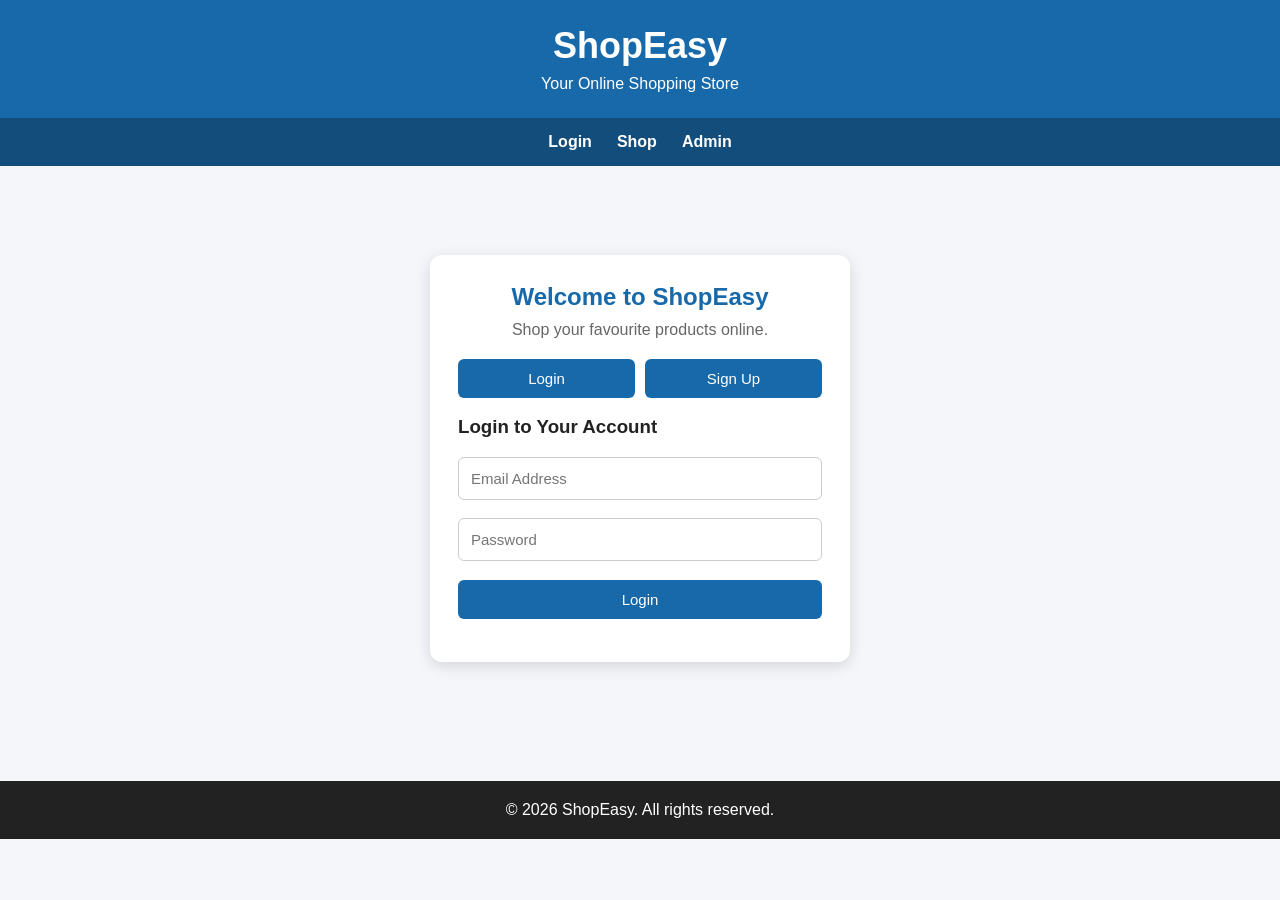
<file: index.html>
<!DOCTYPE html>
<html lang="en">
<head>
    <meta charset="UTF-8">
    <meta name="viewport" content="width=device-width, initial-scale=1.0">
    <title>ShopEasy | Login</title>
    <link rel="stylesheet" href="style.css">
</head>
<body>
    <header class="header">
        <h1>ShopEasy</h1>
        <p>Your Online Shopping Store</p>
    </header>

    <nav class="navbar">
        <a href="index.html">Login</a>
        <a href="user.html">Shop</a>
        <a href="admin.html">Admin</a>
    </nav>

    <main class="auth-container">
        <section class="auth-box">
            <h2>Welcome to ShopEasy</h2>
            <p class="muted">Shop your favourite products online.</p>

            <div class="tabs">
                <button type="button" id="loginTab">Login</button>
                <button type="button" id="signupTab">Sign Up</button>
            </div>

            <form id="loginForm">
                <h3>Login to Your Account</h3>
                <input type="email" id="loginEmail"
                       placeholder="Email Address" required>
                <input type="password" id="loginPassword"
                       placeholder="Password" required>
                <button type="submit" class="full-button">Login</button>
            </form>

            <form id="signupForm" hidden>
                <h3>Create an Account</h3>
                <input type="text" id="signupName"
                       placeholder="Full Name" required>
                <input type="email" id="signupEmail"
                       placeholder="Email Address" required>
                <input type="password" id="signupPassword"
                       placeholder="Create Password"
                       minlength="4" required>
                <button type="submit" class="full-button">Sign Up</button>
            </form>

            <p id="authMessage" class="message" role="status"></p>
        </section>
    </main>

    <footer>
        <p>&copy; 2026 ShopEasy. All rights reserved.</p>
    </footer>

    <script src="script.js"></script>
</body>
</html>
</file>
<file: style.css>
* {
    margin: 0;
    padding: 0;
    box-sizing: border-box;
    font-family: Arial, sans-serif;
}

body {
    background: #f4f6f9;
    color: #222;
    min-height: 100vh;
}

.header {
    background: #1769aa;
    color: white;
    text-align: center;
    padding: 25px 15px;
}

.header h1 {
    font-size: 36px;
    margin-bottom: 8px;
}

.navbar {
    background: #124d7b;
    padding: 15px;
    display: flex;
    justify-content: center;
    flex-wrap: wrap;
    gap: 25px;
}

.navbar a {
    color: white;
    text-decoration: none;
    font-weight: bold;
}

.navbar a:hover {
    text-decoration: underline;
}

button {
    background: #1769aa;
    color: white;
    border: none;
    padding: 11px 16px;
    border-radius: 6px;
    cursor: pointer;
    font-size: 15px;
}

button:hover {
    background: #0d4778;
}

input {
    width: 100%;
    padding: 12px;
    margin: 9px 0;
    border: 1px solid #ccc;
    border-radius: 6px;
    font-size: 15px;
}

input:focus {
    outline: 2px solid #8dc5f2;
}

.auth-container {
    display: flex;
    justify-content: center;
    align-items: center;
    padding: 35px 15px;
    min-height: 65vh;
}

.auth-box {
    background: white;
    width: 100%;
    max-width: 420px;
    padding: 28px;
    border-radius: 12px;
    box-shadow: 0 4px 15px #0002;
}

.auth-box h2 {
    color: #1769aa;
    text-align: center;
    margin-bottom: 10px;
}

.auth-box h3 {
    margin: 18px 0 10px;
}

.muted {
    text-align: center;
    color: #666;
    margin-bottom: 20px;
}

.tabs {
    display: flex;
    gap: 10px;
}

.tabs button {
    flex: 1;
}

.full-button {
    width: 100%;
    margin-top: 10px;
}

.message {
    margin-top: 15px;
    text-align: center;
    overflow-wrap: anywhere;
}

.page-title {
    text-align: center;
    margin: 28px 10px 10px;
    color: #1769aa;
}

.page-description {
    text-align: center;
    margin: 10px 15px 20px;
    color: #666;
}

.products {
    display: grid;
    grid-template-columns: repeat(4, minmax(0, 1fr));
    gap: 22px;
    padding: 25px;
    max-width: 1400px;
    margin: auto;
}

.product {
    background: white;
    border-radius: 12px;
    padding: 15px;
    text-align: center;
    box-shadow: 0 3px 12px #0002;
    display: flex;
    flex-direction: column;
    gap: 12px;
}

.product img {
    width: 100%;
    height: 200px;
    object-fit: contain;
    border-radius: 8px;
}

.product h3 {
    font-size: 19px;
}

.price {
    color: #1769aa;
    font-size: 19px;
    font-weight: bold;
}

.product button {
    width: 100%;
    margin-top: auto;
}

.cart-box,
.admin-box {
    background: white;
    max-width: 850px;
    width: calc(100% - 30px);
    margin: 25px auto;
    padding: 25px;
    border-radius: 12px;
    box-shadow: 0 3px 12px #0002;
}

.cart-box h2,
.admin-box h2 {
    margin-bottom: 18px;
}

.cart-item,
.admin-product {
    display: flex;
    align-items: center;
    justify-content: space-between;
    gap: 12px;
    padding: 15px 0;
    border-bottom: 1px solid #ddd;
}

.cart-item p {
    flex: 1;
}

.quantity {
    display: flex;
    align-items: center;
    gap: 8px;
}

.quantity button {
    padding: 6px 10px;
}

.danger {
    background: #c0392b;
}

.danger:hover {
    background: #922b21;
}

.total {
    font-size: 22px;
    margin: 20px 0;
}

.admin-product img {
    width: 75px;
    height: 65px;
    object-fit: contain;
}

.admin-product .details {
    flex: 1;
    overflow-wrap: anywhere;
}

.admin-product .details p {
    margin-top: 6px;
}

.admin-box form {
    margin-bottom: 25px;
}

footer {
    background: #222;
    color: white;
    text-align: center;
    padding: 20px;
    margin-top: 30px;
}

[hidden] {
    display: none !important;
}

@media (max-width: 950px) {
    .products {
        grid-template-columns: repeat(2, minmax(0, 1fr));
    }
}

@media (max-width: 500px) {
    .header h1 {
        font-size: 29px;
    }

    .products {
        grid-template-columns: 1fr;
        padding: 15px;
    }

    .product img {
        height: 230px;
    }

    .auth-box,
    .cart-box,
    .admin-box {
        padding: 18px;
    }

    .cart-item {
        flex-wrap: wrap;
    }

    .admin-product {
        flex-wrap: wrap;
    }
}
</file>
